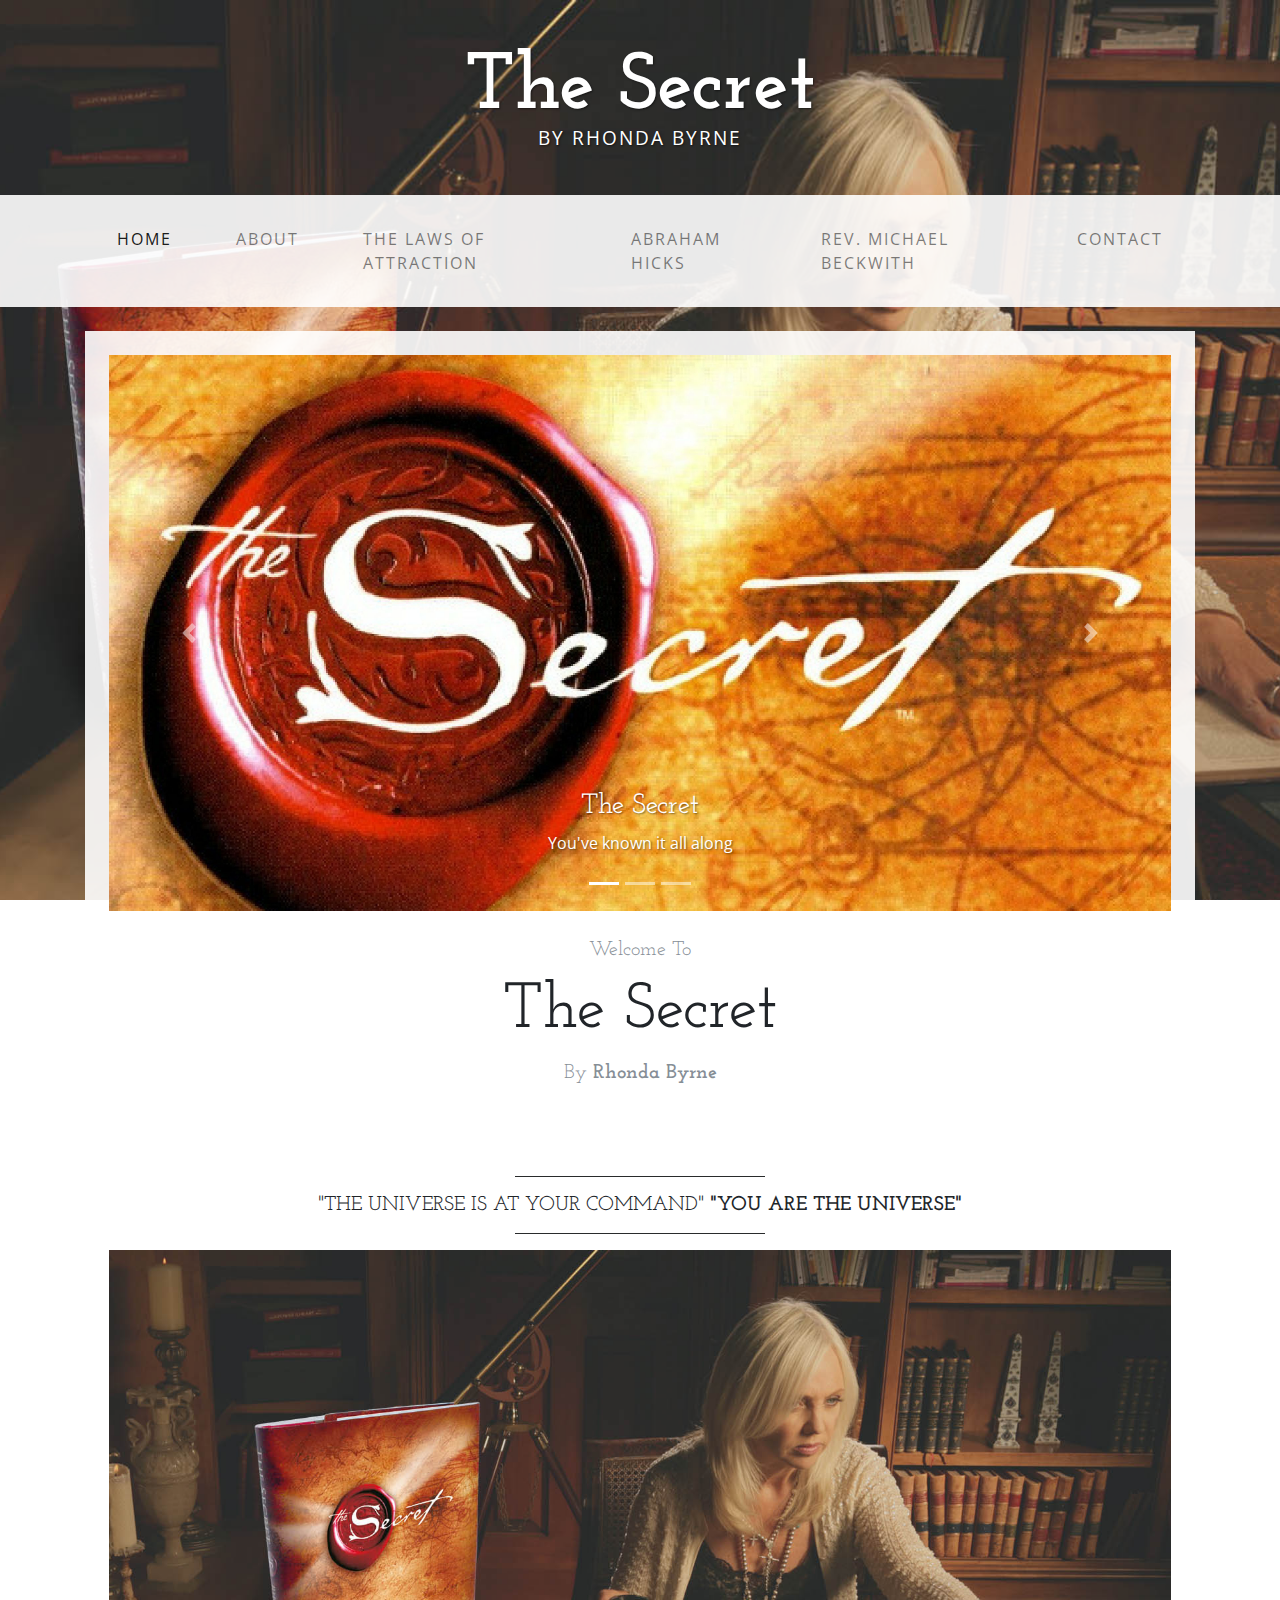
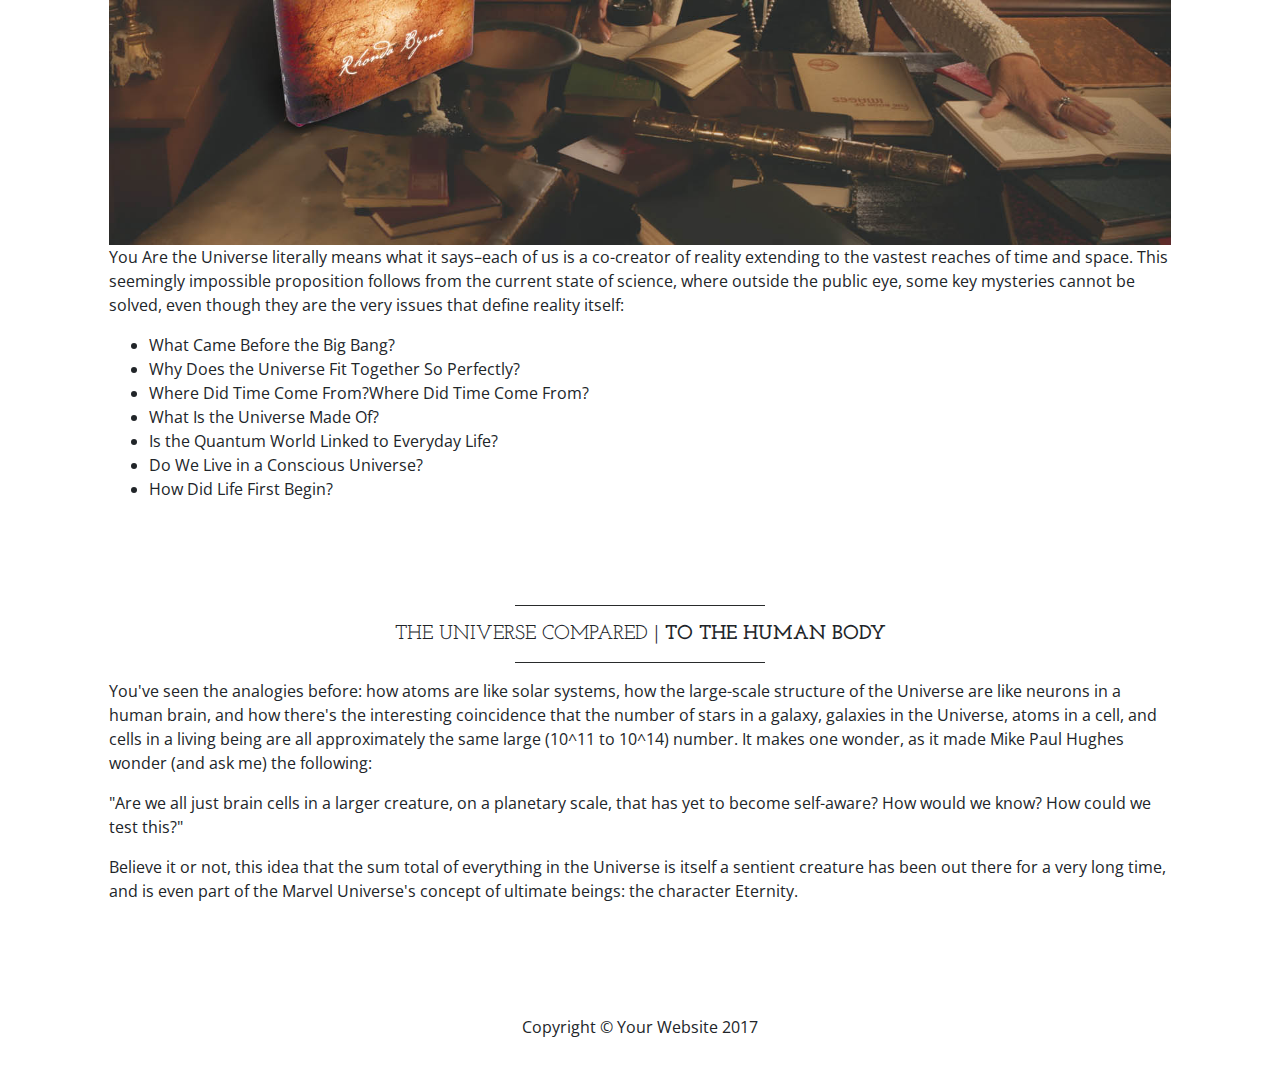
<file: Final Project/index.html>
<!DOCTYPE html>
<html lang="en">

  <head>

    <meta charset="utf-8">
    <meta name="viewport" content="width=device-width, initial-scale=1, shrink-to-fit=no">
    <meta name="description" content="">
    <meta name="author" content="">

    <title>The Secret</title>

    <!-- Bootstrap core CSS -->
    <link href="vendor/bootstrap/css/bootstrap.min.css" rel="stylesheet">

    <!-- Custom fonts for this template -->
    <link href="https://fonts.googleapis.com/css?family=Open+Sans:300italic,400italic,600italic,700italic,800italic,400,300,600,700,800" rel="stylesheet" type="text/css">
    <link href="https://fonts.googleapis.com/css?family=Josefin+Slab:100,300,400,600,700,100italic,300italic,400italic,600italic,700italic" rel="stylesheet" type="text/css">

    <!-- Custom styles for this template -->
    <link href="css/business-casual.css" rel="stylesheet">

  </head>

  <body>

    <div class="tagline-upper text-center text-heading text-shadow text-white mt-5 d-none d-lg-block">The Secret</div>
    <div class="tagline-lower text-center text-expanded text-shadow text-uppercase text-white mb-5 d-none d-lg-block">By Rhonda Byrne</div>

    <!-- Navigation -->
    <nav class="navbar navbar-expand-lg navbar-light bg-faded py-lg-4">
      <div class="container">
        <a class="navbar-brand text-uppercase text-expanded font-weight-bold d-lg-none" href="#">Start Bootstrap</a>
        <button class="navbar-toggler" type="button" data-toggle="collapse" data-target="#navbarResponsive" aria-controls="navbarResponsive" aria-expanded="false" aria-label="Toggle navigation">
          <span class="navbar-toggler-icon"></span>
        </button>
        <div class="collapse navbar-collapse" id="navbarResponsive">
          <ul class="navbar-nav mx-auto">
            <li class="nav-item active px-lg-4">
              <a class="nav-link text-uppercase text-expanded" href="index.html">Home
                <span class="sr-only">(current)</span>
              </a>
            </li>
            <li class="nav-item px-lg-4">
              <a class="nav-link text-uppercase text-expanded" href="about.html">About</a>
            </li>
            <li class="nav-item px-lg-4">
              <a class="nav-link text-uppercase text-expanded" href="attraction.html">The Laws of Attraction</a>
            </li>
            <li class="nav-item px-lg-4">
              <a class="nav-link text-uppercase text-expanded" href="hicks.html">Abraham Hicks</a>
            </li>
            <li class="nav-item px-lg-4">
              <a class="nav-link text-uppercase text-expanded" href="beckwith.html">Rev. Michael Beckwith</a>
            </li>
            <li class="nav-item px-lg-4">
            <a class="nav-link text-uppercase text-expanded" href="contact.html">Contact</a>
            </li>
          </ul>
        </div>
      </div>
    </nav>

    <div class="container">

      <div class="bg-faded p-4 my-4">
        <!-- Image Carousel -->
        <div id="carouselExampleIndicators" class="carousel slide" data-ride="carousel">
          <ol class="carousel-indicators">
            <li data-target="#carouselExampleIndicators" data-slide-to="0" class="active"></li>
            <li data-target="#carouselExampleIndicators" data-slide-to="1"></li>
            <li data-target="#carouselExampleIndicators" data-slide-to="2"></li>
          </ol>
          <div class="carousel-inner" role="listbox">
            <div class="carousel-item active">
              <img class="d-block img-fluid w-100" src="img/thesecret.jpg" alt="">
              <div class="carousel-caption d-none d-md-block">
                <h3 class="text-shadow">The Secret</h3>
                <p class="text-shadow">You've known it all along</p>
              </div>
            </div>
            <div class="carousel-item">
              <img class="d-block img-fluid w-100" src="img/self.jpg" alt="">
              <div class="carousel-caption d-none d-md-block">
                <h3 class="text-shadow">Guess what?</h3>
                <p class="text-shadow">You Are Source Energy</p>
              </div>
            </div>
            <div class="carousel-item">
              <img class="d-block img-fluid w-100" src="img/ask.jpg" alt="">
              <div class="carousel-caption d-none d-md-block">
                <h3 class="text-shadow">Awaken your truth</h3>
                <p class="text-shadow">The Universe Lives Within You</p>
              </div>
            </div>
          </div>
          <a class="carousel-control-prev" href="#carouselExampleIndicators" role="button" data-slide="prev">
            <span class="carousel-control-prev-icon" aria-hidden="true"></span>
            <span class="sr-only">Previous</span>
          </a>
          <a class="carousel-control-next" href="#carouselExampleIndicators" role="button" data-slide="next">
            <span class="carousel-control-next-icon" aria-hidden="true"></span>
            <span class="sr-only">Next</span>
          </a>
        </div>
        <!-- Welcome Message -->
        <div class="text-center mt-4">
          <div class="text-heading text-muted text-lg">Welcome To</div>
          <h1 class="my-2">The Secret</h1>
          <div class="text-heading text-muted text-lg">By
            <strong>Rhonda Byrne</strong>
          </div>
        </div>
      </div>

      <div class="bg-faded p-4 my-4">
        <hr class="divider">
        <h2 class="text-center text-lg text-uppercase my-0">"The Universe is at your command"
          <strong>"You Are The Universe"</strong>
        </h2>
        <hr class="divider">
        <img class="img-fluid float-left mr-4 d-none d-lg-block" src="img/rhonda.jpg" alt="">
        <p>You Are the Universe literally means what it says–each of us is a co-creator of reality extending to the vastest reaches of time and space. This seemingly impossible proposition follows from the current state of science, where outside the public eye, some key mysteries cannot be solved, even though they are the very issues that define reality itself:</p>
        <ul>
              <li>What Came Before the Big Bang?</li>
              <li>Why Does the Universe Fit Together So Perfectly?</li>
              <li>Where Did Time Come From?Where Did Time Come From?</li>
              <li>What Is the Universe Made Of?</li>
              <li>Is the Quantum World Linked to Everyday Life?</li>
              <li>Do We Live in a Conscious Universe?</li>
              <li>How Did Life First Begin?</li>
            </ul>

      </div>

      <div class="bg-faded p-4 my-4">
        <hr class="divider">
        <h2 class="text-center text-lg text-uppercase my-0">The Universe Compared |
          <strong>to the human body</strong>
        </h2>
        <hr class="divider">
        <p>You've seen the analogies before: how atoms are like solar systems, how the large-scale structure of the Universe are like neurons in a human brain, and how there's the interesting coincidence that the number of stars in a galaxy, galaxies in the Universe, atoms in a cell, and cells in a living being are all approximately the same large (10^11 to 10^14) number. It makes one wonder, as it made Mike Paul Hughes wonder (and ask me) the following:</p>

            <p>"Are we all just brain cells in a larger creature, on a planetary scale, that has yet to become self-aware? How would we know? How could we test this?"</p>

        <p>Believe it or not, this idea that the sum total of everything in the Universe is itself a sentient creature has been out there for a very long time, and is even part of the Marvel Universe's concept of ultimate beings: the character Eternity.</p>
      </div>

    </div>
    <!-- /.container -->

    <footer class="bg-faded text-center py-5">
      <div class="container">
        <p class="m-0">Copyright &copy; Your Website 2017</p>
      </div>
    </footer>

    <!-- Bootstrap core JavaScript -->
    <script src="vendor/jquery/jquery.min.js"></script>
    <script src="vendor/bootstrap/js/bootstrap.bundle.min.js"></script>

  </body>

</html>
</file>
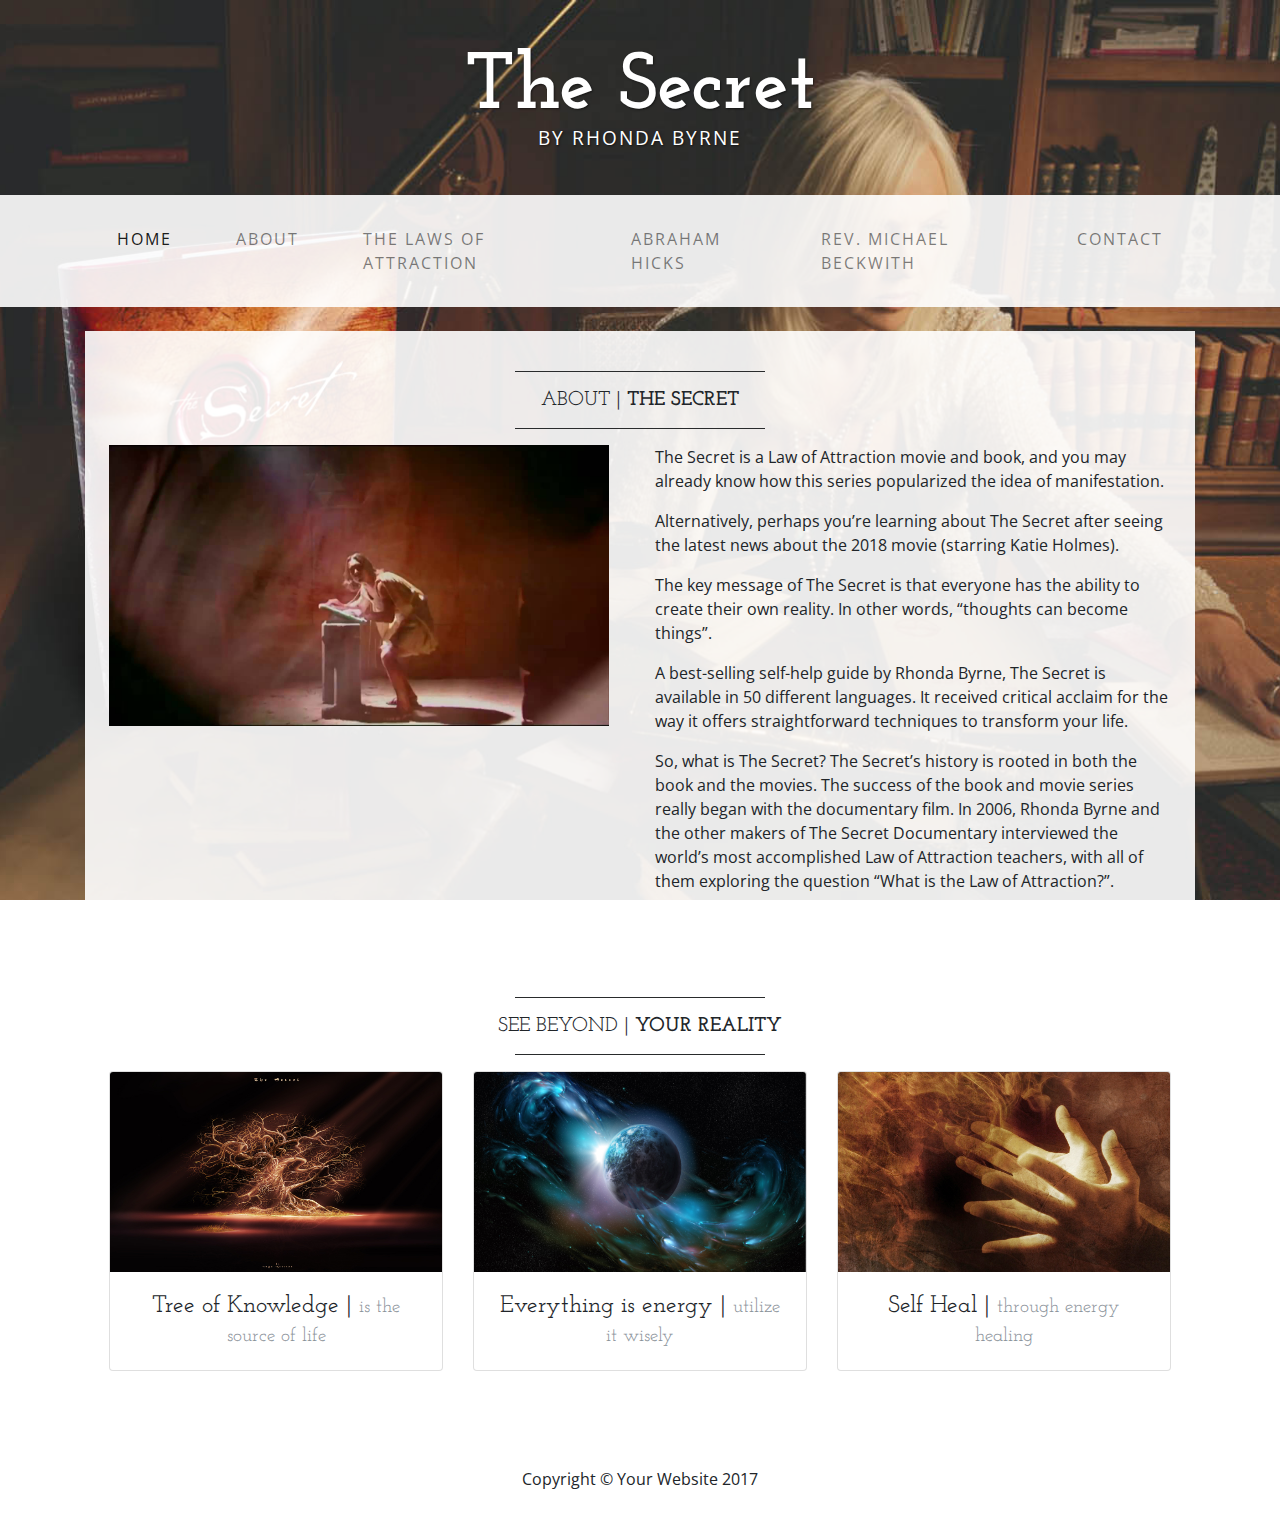
<file: Final Project/about.html>
<!DOCTYPE html>
<html lang="en">

  <head>

    <meta charset="utf-8">
    <meta name="viewport" content="width=device-width, initial-scale=1, shrink-to-fit=no">
    <meta name="description" content="">
    <meta name="author" content="">

    <title>The Secret</title>

    <!-- Bootstrap core CSS -->
    <link href="vendor/bootstrap/css/bootstrap.min.css" rel="stylesheet">

    <!-- Custom fonts for this template -->
    <link href="https://fonts.googleapis.com/css?family=Open+Sans:300italic,400italic,600italic,700italic,800italic,400,300,600,700,800" rel="stylesheet" type="text/css">
    <link href="https://fonts.googleapis.com/css?family=Josefin+Slab:100,300,400,600,700,100italic,300italic,400italic,600italic,700italic" rel="stylesheet" type="text/css">

    <!-- Custom styles for this template -->
    <link href="css/business-casual.css" rel="stylesheet">

  </head>

  <body>

    <div class="tagline-upper text-center text-heading text-shadow text-white mt-5 d-none d-lg-block">The Secret</div>
    <div class="tagline-lower text-center text-expanded text-shadow text-uppercase text-white mb-5 d-none d-lg-block">By Rhonda Byrne</div>
<!-- Navigation -->
    <nav class="navbar navbar-expand-lg navbar-light bg-faded py-lg-4">
      <div class="container">
        <a class="navbar-brand text-uppercase text-expanded font-weight-bold d-lg-none" href="#">Start Bootstrap</a>
        <button class="navbar-toggler" type="button" data-toggle="collapse" data-target="#navbarResponsive" aria-controls="navbarResponsive" aria-expanded="false" aria-label="Toggle navigation">
          <span class="navbar-toggler-icon"></span>
        </button>
        <div class="collapse navbar-collapse" id="navbarResponsive">
          <ul class="navbar-nav mx-auto">
            <li class="nav-item active px-lg-4">
              <a class="nav-link text-uppercase text-expanded" href="index.html">Home
                <span class="sr-only">(current)</span>
              </a>
            </li>
            <li class="nav-item px-lg-4">
              <a class="nav-link text-uppercase text-expanded" href="about.html">About</a>
            </li>
            <li class="nav-item px-lg-4">
              <a class="nav-link text-uppercase text-expanded" href="attraction.html">The Laws of Attraction</a>
            </li>
            <li class="nav-item px-lg-4">
              <a class="nav-link text-uppercase text-expanded" href="hicks.html">Abraham Hicks</a>
            </li>
            <li class="nav-item px-lg-4">
              <a class="nav-link text-uppercase text-expanded" href="beckwith.html">Rev. Michael Beckwith</a>
            </li>
            <li class="nav-item px-lg-4">
            <a class="nav-link text-uppercase text-expanded" href="contact.html">Contact</a>
            </li>
          </ul>
        </div>
      </div>
    </nav>
   

    <div class="container">

      <div class="bg-faded p-4 my-4">
        <hr class="divider">
        <h2 class="text-center text-lg text-uppercase my-0">About |
          <strong>The Secret</strong>
        </h2>
        <hr class="divider">
        <div class="row">
          <div class="col-lg-6">
            <img class="img-fluid mb-4 mb-lg-0" src="img/ancient.jpg" width="500" height="500" alt="picture">
          </div>
          <div class="col-lg-6">
            <p>The Secret is a Law of Attraction movie and book, and you may already know how this series popularized the idea of manifestation. <p>Alternatively, perhaps you’re learning about The Secret after seeing the latest news about the 2018 movie (starring Katie Holmes).</p> <p>The key message of The Secret is that everyone has the ability to create their own reality. In other words, “thoughts can become things”.</p> <p>A best-selling self-help guide by Rhonda Byrne, The Secret is available in 50 different languages. It received critical acclaim for the way it offers straightforward techniques to transform your life.</p>
            <p>So, what is The Secret? The Secret’s history is rooted in both the book and the movies. The success of the book and movie series really began with the documentary film. In 2006, Rhonda Byrne and the other makers of The Secret Documentary interviewed the world’s most accomplished Law of Attraction teachers, with all of them exploring the question “What is the Law of Attraction?”.</p>
          </div>
        </div>
      </div>

      <div class="bg-faded p-4 my-4">
        <hr class="divider">
        <h2 class="text-center text-lg text-uppercase my-0">See beyond |
          <strong>Your reality</strong>
        </h2>
        <hr class="divider">
        <div class="row">
          <div class="col-md-4 mb-4 mb-md-0">
            <div class="card h-100">
              <img class="card-img-top" src="img/tree.jpg" width="289" height="200" alt="picture">
              <div class="card-body text-center">
                <h4 class="card-title m-0">Tree of Knowledge |
                  <small class="text-muted">is the source of life</small>
                </h4>
              </div>
            </div>
          </div>
          <div class="col-md-4 mb-4 mb-md-0">
            <div class="card h-100">
              <img class="card-img-top" src="img/energy.jpg" width="289" height="200" alt="picture">
              <div class="card-body text-center">
                <h4 class="card-title m-0">Everything is energy |
                  <small class="text-muted">utilize it wisely</small>
                </h4>
              </div>
            </div>
          </div>
          <div class="col-md-4">
            <div class="card h-100">
              <img class="card-img-top" src="img/healing.jpg" width="289" height="200" alt="picture">
              <div class="card-body text-center">
                <h4 class="card-title m-0">Self Heal |
                  <small class="text-muted">through energy healing</small>
                </h4>
              </div>
            </div>
          </div>
        </div>
      </div>

    </div>
    <!-- /.container -->

    <footer class="bg-faded text-center py-5">
      <div class="container">
        <p class="m-0">Copyright &copy; Your Website 2017</p>
      </div>
    </footer>

    <!-- Bootstrap core JavaScript -->
    <script src="vendor/jquery/jquery.min.js"></script>
    <script src="vendor/bootstrap/js/bootstrap.bundle.min.js"></script>

  </body>

</html>
</file>
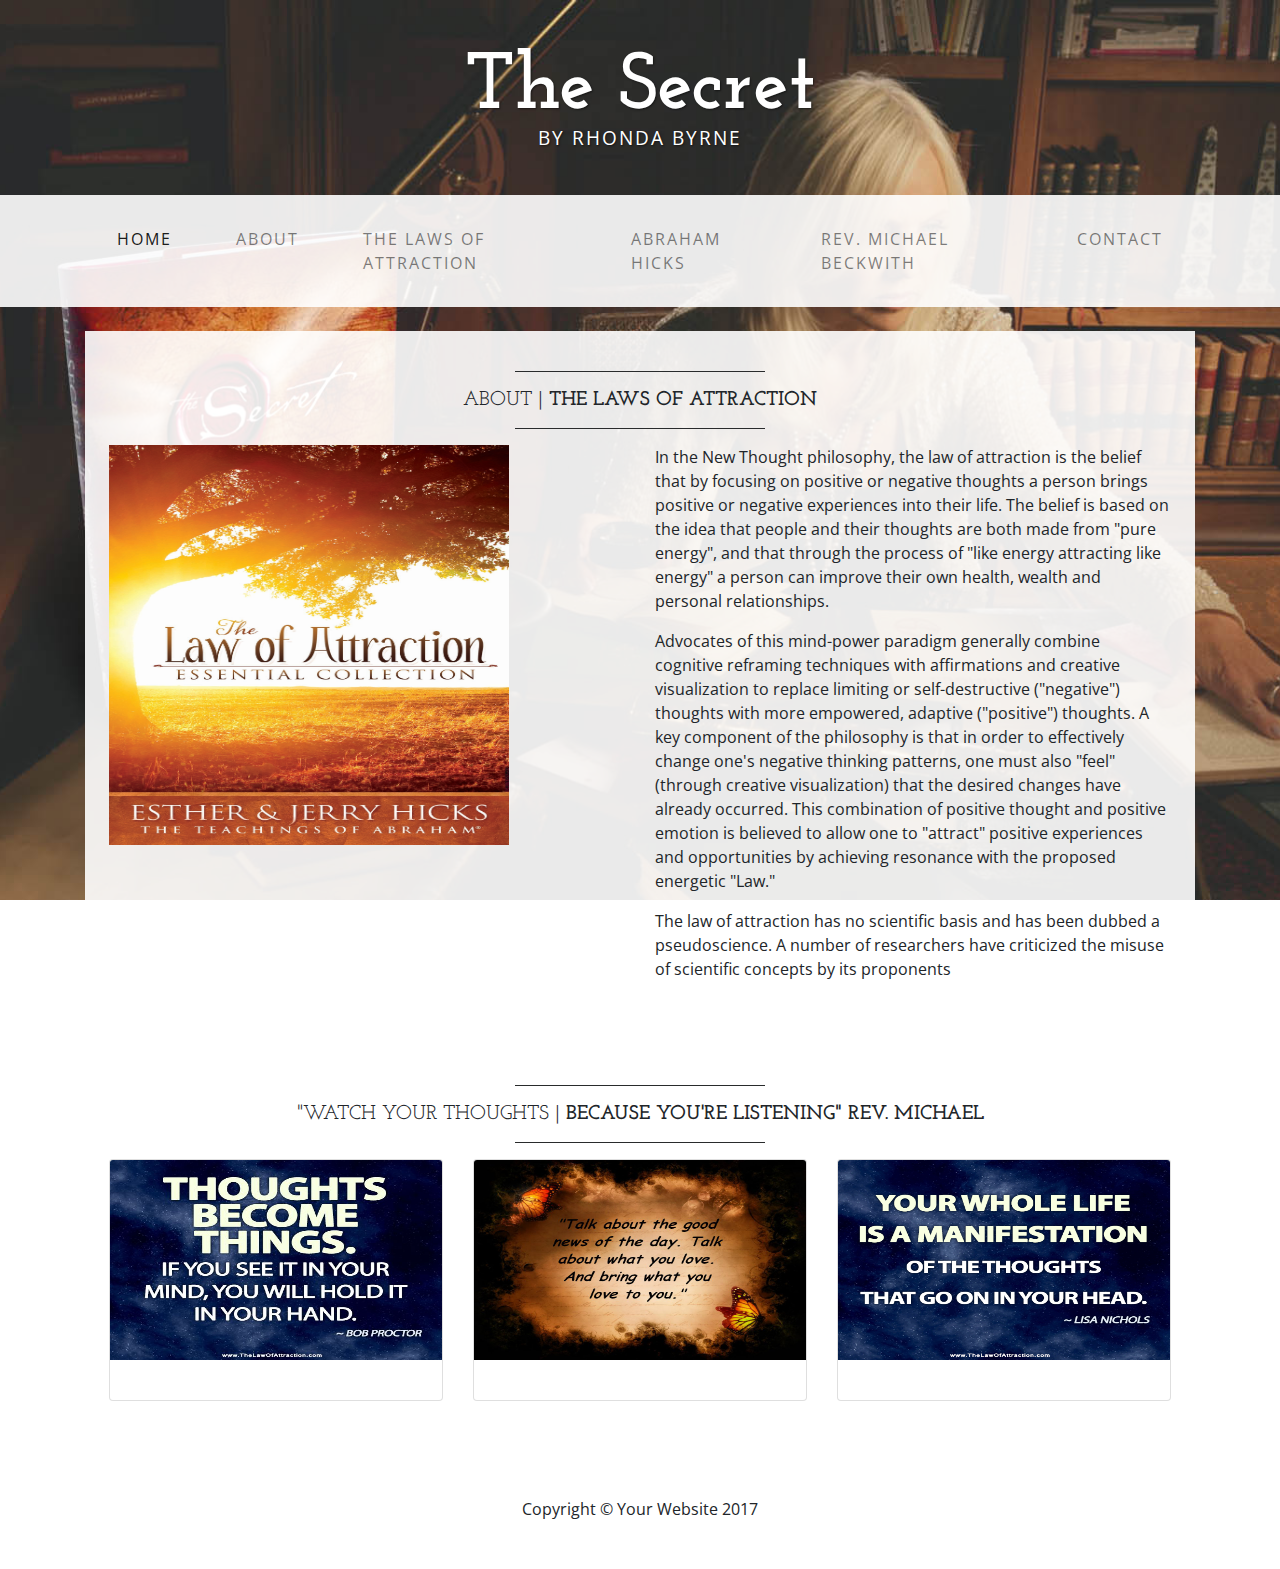
<file: Final Project/attraction.html>
<!DOCTYPE html>
<html lang="en">

  <head>

    <meta charset="utf-8">
    <meta name="viewport" content="width=device-width, initial-scale=1, shrink-to-fit=no">
    <meta name="description" content="">
    <meta name="author" content="">

    <title>The Secret</title>

    <!-- Bootstrap core CSS -->
    <link href="vendor/bootstrap/css/bootstrap.min.css" rel="stylesheet">

    <!-- Custom fonts for this template -->
    <link href="https://fonts.googleapis.com/css?family=Open+Sans:300italic,400italic,600italic,700italic,800italic,400,300,600,700,800" rel="stylesheet" type="text/css">
    <link href="https://fonts.googleapis.com/css?family=Josefin+Slab:100,300,400,600,700,100italic,300italic,400italic,600italic,700italic" rel="stylesheet" type="text/css">

    <!-- Custom styles for this template -->
    <link href="css/business-casual.css" rel="stylesheet">

  </head>

  <body>

    <div class="tagline-upper text-center text-heading text-shadow text-white mt-5 d-none d-lg-block">The Secret</div>
    <div class="tagline-lower text-center text-expanded text-shadow text-uppercase text-white mb-5 d-none d-lg-block">By Rhonda Byrne</div>

 <!-- Navigation -->
    <nav class="navbar navbar-expand-lg navbar-light bg-faded py-lg-4">
      <div class="container">
        <a class="navbar-brand text-uppercase text-expanded font-weight-bold d-lg-none" href="#">Start Bootstrap</a>
        <button class="navbar-toggler" type="button" data-toggle="collapse" data-target="#navbarResponsive" aria-controls="navbarResponsive" aria-expanded="false" aria-label="Toggle navigation">
          <span class="navbar-toggler-icon"></span>
        </button>
        <div class="collapse navbar-collapse" id="navbarResponsive">
          <ul class="navbar-nav mx-auto">
            <li class="nav-item active px-lg-4">
              <a class="nav-link text-uppercase text-expanded" href="index.html">Home
                <span class="sr-only">(current)</span>
              </a>
            </li>
            <li class="nav-item px-lg-4">
              <a class="nav-link text-uppercase text-expanded" href="about.html">About</a>
            </li>
            <li class="nav-item px-lg-4">
              <a class="nav-link text-uppercase text-expanded" href="attraction.html">The Laws of Attraction</a>
            </li>
            <li class="nav-item px-lg-4">
              <a class="nav-link text-uppercase text-expanded" href="hicks.html">Abraham Hicks</a>
            </li>
            <li class="nav-item px-lg-4">
              <a class="nav-link text-uppercase text-expanded" href="beckwith.html">Rev. Michael Beckwith</a>
            </li>
            <li class="nav-item px-lg-4">
            <a class="nav-link text-uppercase text-expanded" href="contact.html">Contact</a>
            </li>
          </ul>
        </div>
      </div>
    </nav>

    <div class="container">

      <div class="bg-faded p-4 my-4">
        <hr class="divider">
        <h2 class="text-center text-lg text-uppercase my-0">About |
          <strong>The Laws of Attraction</strong>
        </h2>
        <hr class="divider">
        <div class="row">
          <div class="col-lg-6">
            <img src="img/law.jpg" width="400" height="400">
          </div>
          <div class="col-lg-6">
            <p>In the New Thought philosophy, the law of attraction is the belief that by focusing on positive or negative thoughts a person brings positive or negative experiences into their life. The belief is based on the idea that people and their thoughts are both made from "pure energy", and that through the process of "like energy attracting like energy" a person can improve their own health, wealth and personal relationships.</p>

            <p>Advocates of this mind-power paradigm generally combine cognitive reframing techniques with affirmations and creative visualization to replace limiting or self-destructive ("negative") thoughts with more empowered, adaptive ("positive") thoughts. A key component of the philosophy is that in order to effectively change one's negative thinking patterns, one must also "feel" (through creative visualization) that the desired changes have already occurred. This combination of positive thought and positive emotion is believed to allow one to "attract" positive experiences and opportunities by achieving resonance with the proposed energetic "Law."</p>

            <p>The law of attraction has no scientific basis and has been dubbed a pseudoscience. A number of researchers have criticized the misuse of scientific concepts by its proponents</p>
          </div>
        </div>
      </div>

      <div class="bg-faded p-4 my-4">
        <hr class="divider">
        <h2 class="text-center text-lg text-uppercase my-0">"Watch Your Thoughts |
          <strong>Because You're Listening" Rev. Michael</strong>
        </h2>
        <hr class="divider">
        <div class="row">
          <div class="col-md-4 mb-4 mb-md-0">
            <div class="card h-100">
              <img class="card-img-top" src="img/things.jpg" width="289" height="200" alt="picture">
              <div class="card-body text-center">
                <h4 class="card-title m-0">
                  <small class="text-muted"></small>
                </h4>
              </div>
            </div>
          </div>
          <div class="col-md-4 mb-4 mb-md-0">
            <div class="card h-100">
              <img class="card-img-top" src="img/good.jpg" width="289" height="200" alt="picture">
              <div class="card-body text-center">
                <h4 class="card-title m-0">
                  <small class="text-muted"></small>
                </h4>
              </div>
            </div>
          </div>
          <div class="col-md-4">
            <div class="card h-100">
              <img class="card-img-top" src="img/lisa.png" width="289" height="200" alt="picture">
              <div class="card-body text-center">
                <h4 class="card-title m-0">
                  <small class="text-muted"></small>
                </h4>
              </div>
            </div>
          </div>
        </div>
      </div>

    </div>
    <!-- /.container -->

    <footer class="bg-faded text-center py-5">
      <div class="container">
        <p class="m-0">Copyright &copy; Your Website 2017</p>
      </div>
    </footer>

    <!-- Bootstrap core JavaScript -->
    <script src="vendor/jquery/jquery.min.js"></script>
    <script src="vendor/bootstrap/js/bootstrap.bundle.min.js"></script>

  </body>
</file>
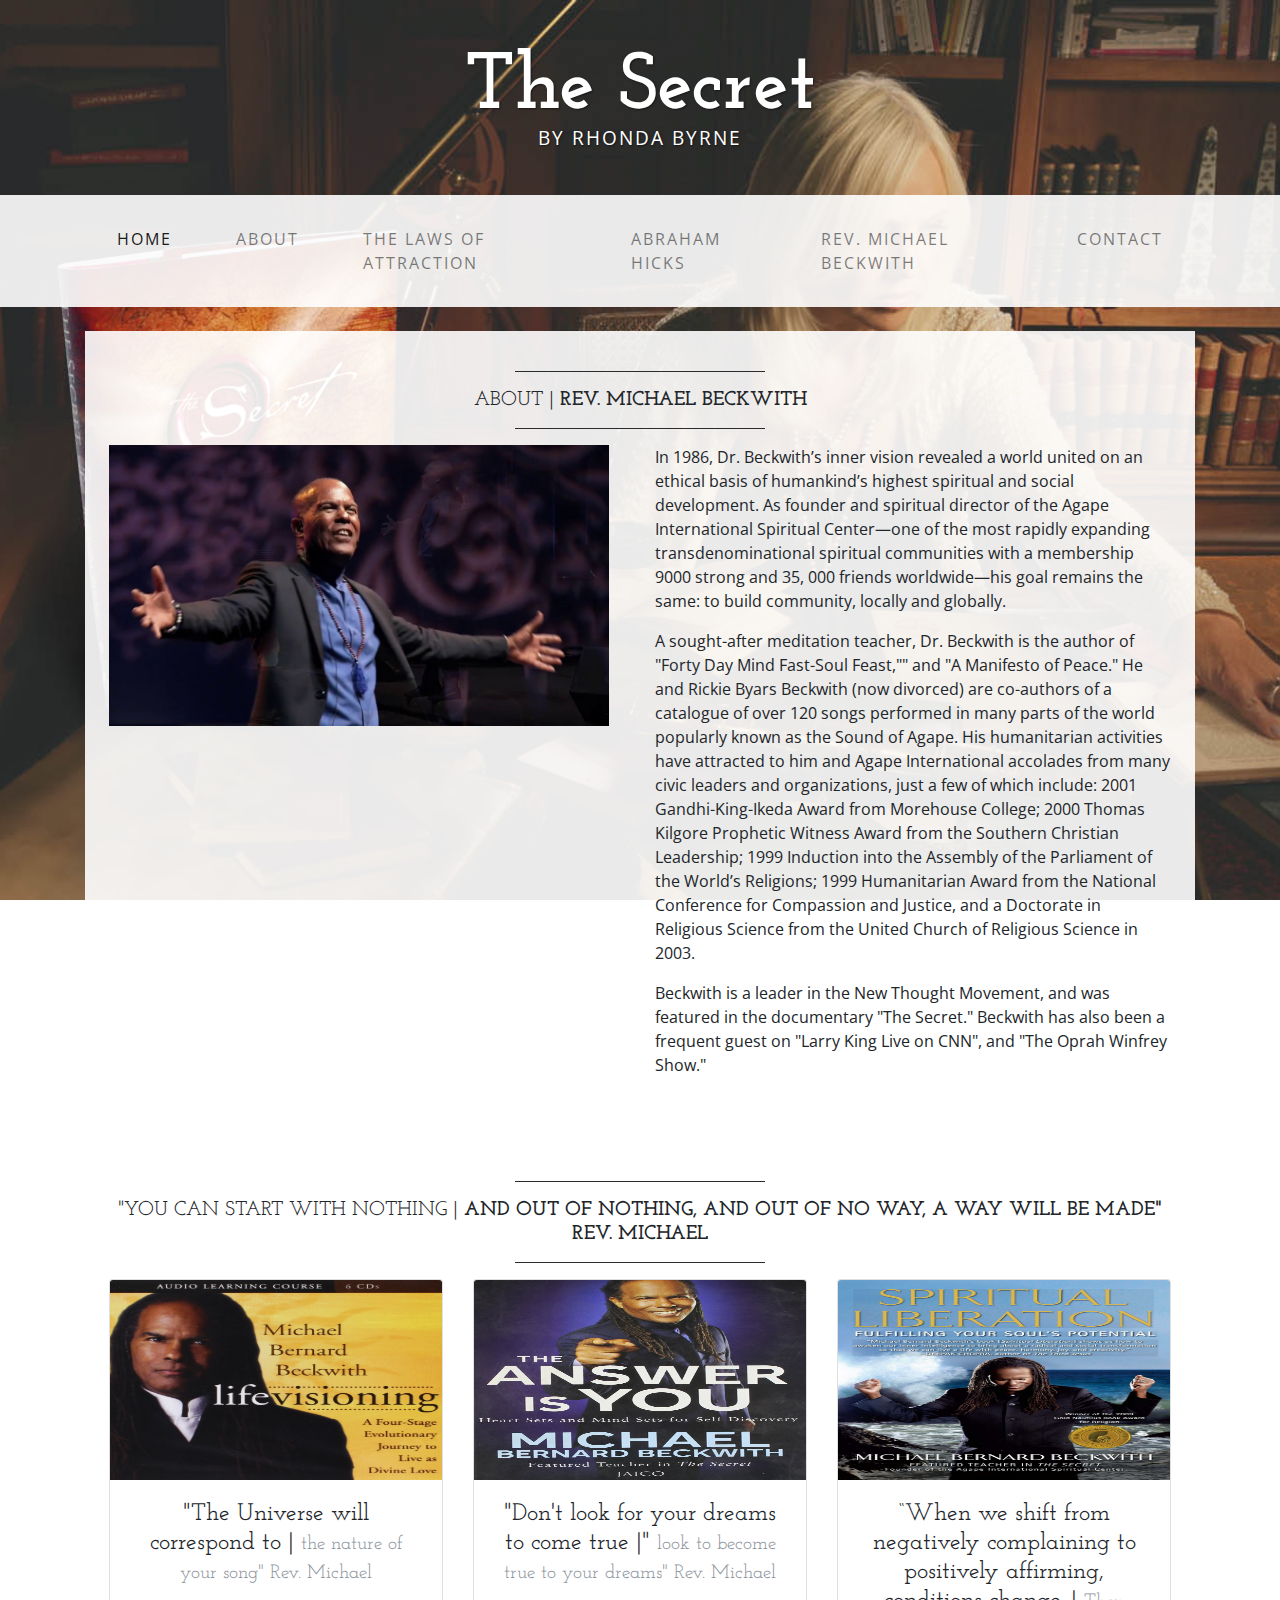
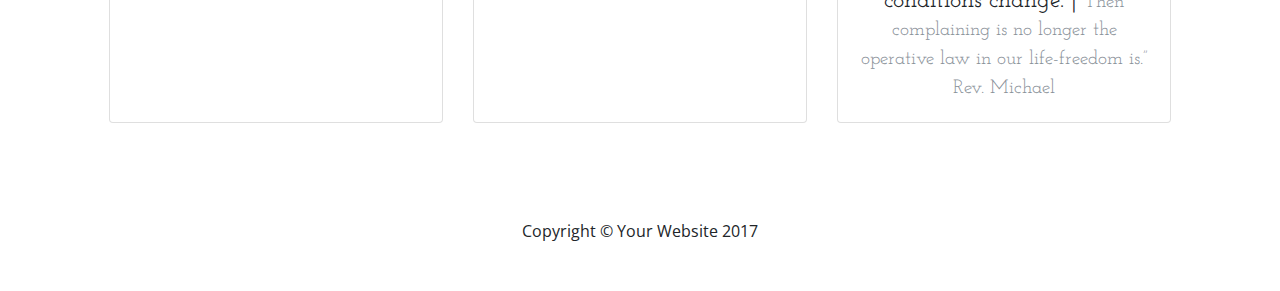
<file: Final Project/beckwith.html>
<!DOCTYPE html>
<html lang="en">

  <head>

    <meta charset="utf-8">
    <meta name="viewport" content="width=device-width, initial-scale=1, shrink-to-fit=no">
    <meta name="description" content="">
    <meta name="author" content="">

    <title>The Secret</title>

    <!-- Bootstrap core CSS -->
    <link href="vendor/bootstrap/css/bootstrap.min.css" rel="stylesheet">

    <!-- Custom fonts for this template -->
    <link href="https://fonts.googleapis.com/css?family=Open+Sans:300italic,400italic,600italic,700italic,800italic,400,300,600,700,800" rel="stylesheet" type="text/css">
    <link href="https://fonts.googleapis.com/css?family=Josefin+Slab:100,300,400,600,700,100italic,300italic,400italic,600italic,700italic" rel="stylesheet" type="text/css">

    <!-- Custom styles for this template -->
    <link href="css/business-casual.css" rel="stylesheet">

  </head>

  <body>

    <div class="tagline-upper text-center text-heading text-shadow text-white mt-5 d-none d-lg-block">The Secret</div>
    <div class="tagline-lower text-center text-expanded text-shadow text-uppercase text-white mb-5 d-none d-lg-block">By Rhonda Byrne</div>

  <!-- Navigation -->
    <nav class="navbar navbar-expand-lg navbar-light bg-faded py-lg-4">
      <div class="container">
        <a class="navbar-brand text-uppercase text-expanded font-weight-bold d-lg-none" href="#">Start Bootstrap</a>
        <button class="navbar-toggler" type="button" data-toggle="collapse" data-target="#navbarResponsive" aria-controls="navbarResponsive" aria-expanded="false" aria-label="Toggle navigation">
          <span class="navbar-toggler-icon"></span>
        </button>
        <div class="collapse navbar-collapse" id="navbarResponsive">
          <ul class="navbar-nav mx-auto">
            <li class="nav-item active px-lg-4">
              <a class="nav-link text-uppercase text-expanded" href="index.html">Home
                <span class="sr-only">(current)</span>
              </a>
            </li>
            <li class="nav-item px-lg-4">
              <a class="nav-link text-uppercase text-expanded" href="about.html">About</a>
            </li>
            <li class="nav-item px-lg-4">
              <a class="nav-link text-uppercase text-expanded" href="attraction.html">The Laws of Attraction</a>
            </li>
            <li class="nav-item px-lg-4">
              <a class="nav-link text-uppercase text-expanded" href="hicks.html">Abraham Hicks</a>
            </li>
            <li class="nav-item px-lg-4">
              <a class="nav-link text-uppercase text-expanded" href="beckwith.html">Rev. Michael Beckwith</a>
            </li>
            <li class="nav-item px-lg-4">
            <a class="nav-link text-uppercase text-expanded" href="contact.html">Contact</a>
            </li>
          </ul>
        </div>
      </div>
    </nav>

    <div class="container">

      <div class="bg-faded p-4 my-4">
        <hr class="divider">
        <h2 class="text-center text-lg text-uppercase my-0">About |
          <strong>Rev. Michael Beckwith</strong>
        </h2>
        <hr class="divider">
        <div class="row">
          <div class="col-lg-6">
            <img class="img-fluid mb-4 mb-lg-0" src="img/rev.michael.jpg" width="500" height="500" alt="picture">
          </div>
          <div class="col-lg-6">
            <p>In 1986, Dr. Beckwith’s inner vision revealed a world united on an ethical basis of humankind’s highest spiritual  and social development.  As founder and spiritual director of the Agape International Spiritual Center—one of the most rapidly expanding transdenominational spiritual communities  with a membership 9000 strong and 35, 000 friends worldwide—his  goal remains the same:  to build community, locally and globally.</p>

            <p>A sought-after meditation teacher, Dr. Beckwith is the author of "Forty Day Mind Fast-Soul Feast,"" and "A Manifesto of Peace."  He and Rickie Byars Beckwith (now divorced) are co-authors of a catalogue of over 120 songs performed in many parts of the world popularly known as the Sound of Agape. His humanitarian activities have attracted to him and Agape International accolades from many civic leaders and organizations, just a few of which include:  2001 Gandhi-King-Ikeda Award from Morehouse College; 2000 Thomas Kilgore Prophetic Witness Award from the Southern Christian Leadership; 1999 Induction into the Assembly of the Parliament of the World’s Religions; 1999 Humanitarian Award from the National Conference for Compassion and Justice, and a Doctorate in Religious Science from the United Church of Religious Science in 2003.</p>

            <p>Beckwith is a leader in the New Thought Movement, and was featured in the documentary "The Secret." Beckwith has also been a frequent guest on "Larry King Live on CNN", and "The Oprah Winfrey Show."</p>
          </div>
        </div>
      </div>

      <div class="bg-faded p-4 my-4">
        <hr class="divider">
        <h2 class="text-center text-lg text-uppercase my-0">"You can start with nothing | 
          <strong>And out of nothing, and out of no way, a way will be made" Rev. Michael</strong>
        </h2>
        <hr class="divider">
        <div class="row">
          <div class="col-md-4 mb-4 mb-md-0">
            <div class="card h-100">
              <img class="card-img-top" src="img/visioning.jpg" width="289" height="200" alt="picture">
              <div class="card-body text-center">
                <h4 class="card-title m-0">"The Universe will correspond to |
                  <small class="text-muted">the nature of your song" Rev. Michael</small>
                </h4>
              </div>
            </div>
          </div>
          <div class="col-md-4 mb-4 mb-md-0">
            <div class="card h-100">
              <img class="card-img-top" src="img/you.jpg" width="289" height="200" alt="picture">
              <div class="card-body text-center">
                <h4 class="card-title m-0">"Don't look for your dreams to come true |"
                  <small class="text-muted">look to become true to your dreams" Rev. Michael</small>
                </h4>
              </div>
            </div>
          </div>
          <div class="col-md-4">
            <div class="card h-100">
              <img class="card-img-top" src="img/liberation.jpg" width="289" height="200" alt="picture">
              <div class="card-body text-center">
                <h4 class="card-title m-0">“When we shift from negatively complaining to positively affirming, conditions change. | 
                  <small class="text-muted">Then complaining is no longer the operative law in our life-freedom is.” Rev. Michael</small>
                </h4>
              </div>
            </div>
          </div>
        </div>
      </div>

    </div>
    <!-- /.container -->

    <footer class="bg-faded text-center py-5">
      <div class="container">
        <p class="m-0">Copyright &copy; Your Website 2017</p>
      </div>
    </footer>

    <!-- Bootstrap core JavaScript -->
    <script src="vendor/jquery/jquery.min.js"></script>
    <script src="vendor/bootstrap/js/bootstrap.bundle.min.js"></script>

  </body>
</file>
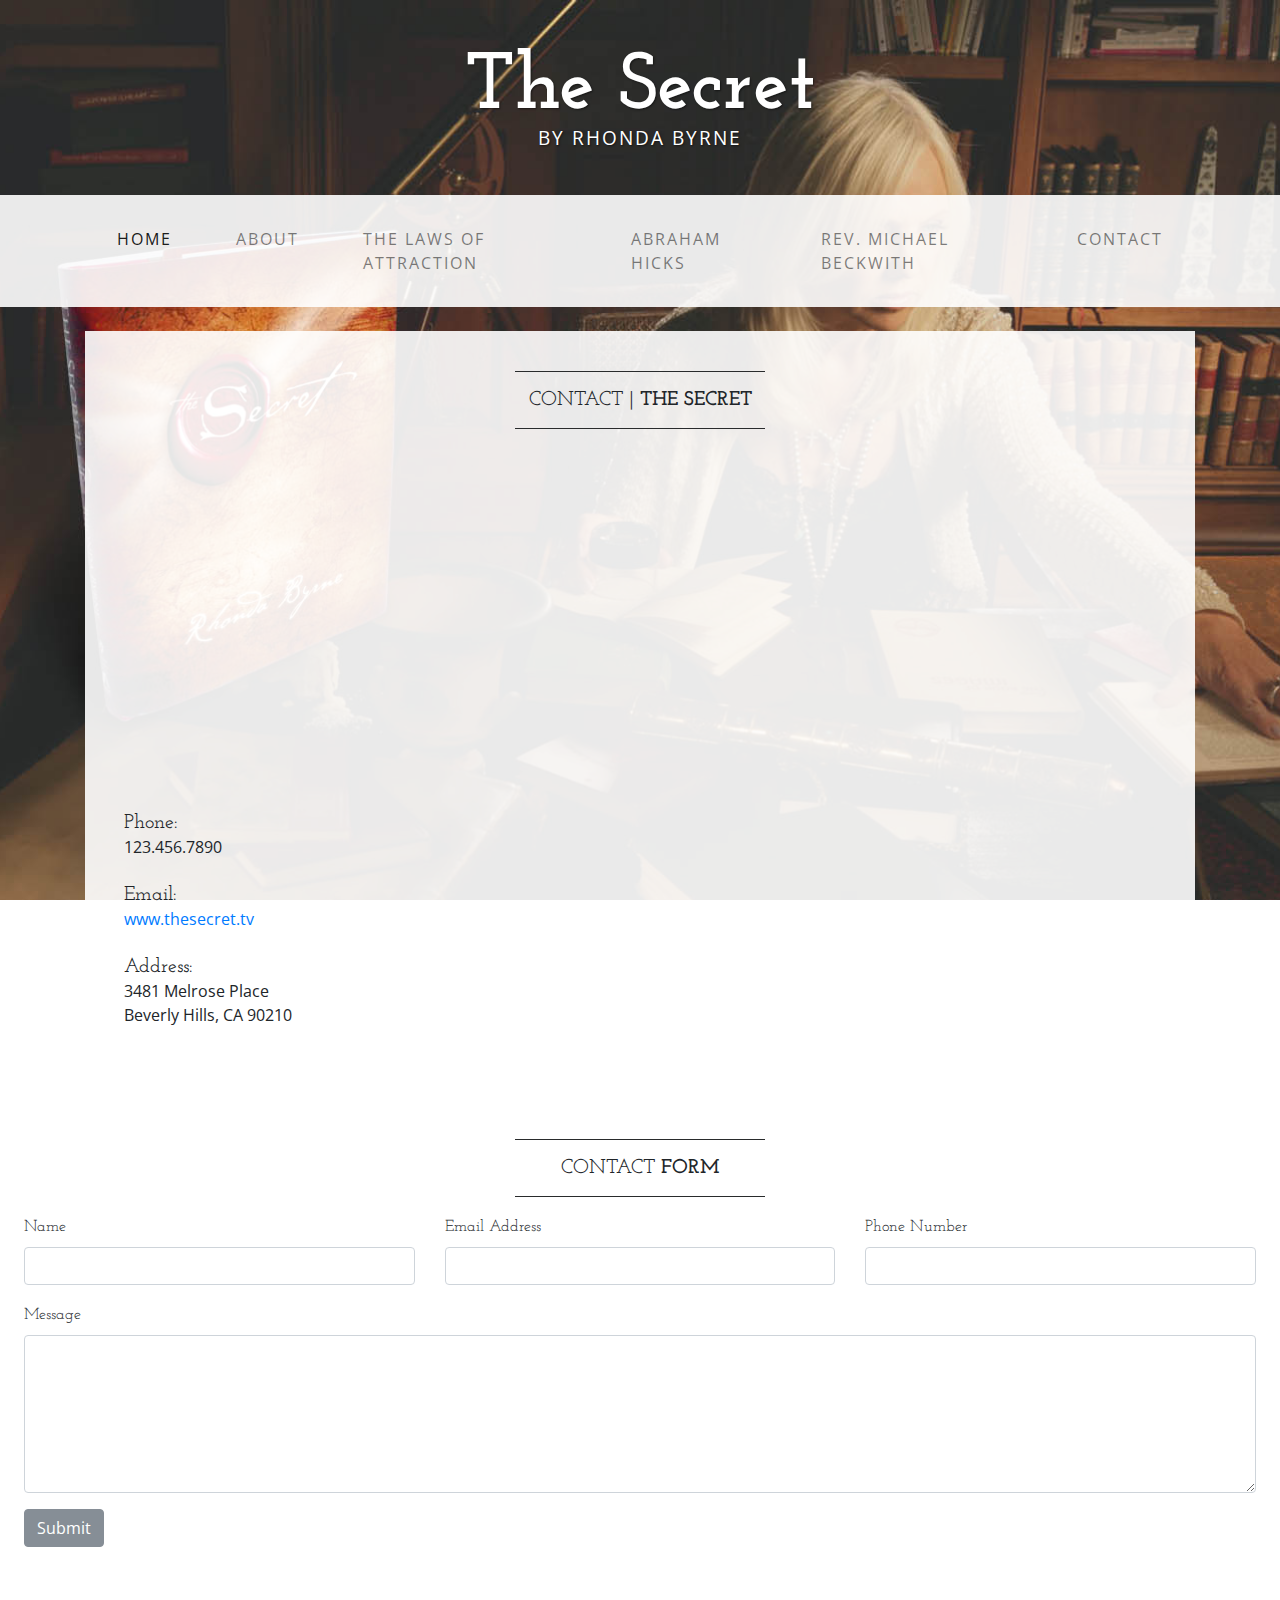
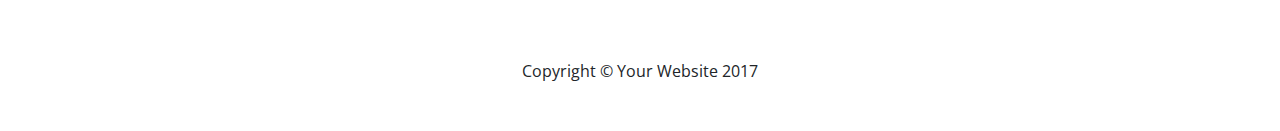
<file: Final Project/contact.html>
<!DOCTYPE html>
<html lang="en">

  <head>

    <meta charset="utf-8">
    <meta name="viewport" content="width=device-width, initial-scale=1, shrink-to-fit=no">
    <meta name="description" content="">
    <meta name="author" content="">

    <title>Business Casual - Start Bootstrap Theme</title>

    <!-- Bootstrap core CSS -->
    <link href="vendor/bootstrap/css/bootstrap.min.css" rel="stylesheet">

    <!-- Custom fonts for this template -->
    <link href="https://fonts.googleapis.com/css?family=Open+Sans:300italic,400italic,600italic,700italic,800italic,400,300,600,700,800" rel="stylesheet" type="text/css">
    <link href="https://fonts.googleapis.com/css?family=Josefin+Slab:100,300,400,600,700,100italic,300italic,400italic,600italic,700italic" rel="stylesheet" type="text/css">

    <!-- Custom styles for this template -->
    <link href="css/business-casual.css" rel="stylesheet">

  </head>

  <body>

    <div class="tagline-upper text-center text-heading text-shadow text-white mt-5 d-none d-lg-block">The Secret</div>
    <div class="tagline-lower text-center text-expanded text-shadow text-uppercase text-white mb-5 d-none d-lg-block">By Rhonda Byrne</div>

     <!-- Navigation -->
    <nav class="navbar navbar-expand-lg navbar-light bg-faded py-lg-4">
      <div class="container">
        <a class="navbar-brand text-uppercase text-expanded font-weight-bold d-lg-none" href="#">Start Bootstrap</a>
        <button class="navbar-toggler" type="button" data-toggle="collapse" data-target="#navbarResponsive" aria-controls="navbarResponsive" aria-expanded="false" aria-label="Toggle navigation">
          <span class="navbar-toggler-icon"></span>
        </button>
        <div class="collapse navbar-collapse" id="navbarResponsive">
          <ul class="navbar-nav mx-auto">
            <li class="nav-item active px-lg-4">
              <a class="nav-link text-uppercase text-expanded" href="index.html">Home
                <span class="sr-only">(current)</span>
              </a>
            </li>
            <li class="nav-item px-lg-4">
              <a class="nav-link text-uppercase text-expanded" href="about.html">About</a>
            </li>
            <li class="nav-item px-lg-4">
              <a class="nav-link text-uppercase text-expanded" href="attraction.html">The Laws of Attraction</a>
            </li>
            <li class="nav-item px-lg-4">
              <a class="nav-link text-uppercase text-expanded" href="hicks.html">Abraham Hicks</a>
            </li>
            <li class="nav-item px-lg-4">
              <a class="nav-link text-uppercase text-expanded" href="beckwith.html">Rev. Michael Beckwith</a>
            </li>
            <li class="nav-item px-lg-4">
            <a class="nav-link text-uppercase text-expanded" href="contact.html">Contact</a>
            </li>
          </ul>
        </div>
      </div>
    </nav>

    <div class="container">
      
      <div class="bg-faded p-4 my-4">
        <hr class="divider">
        <h2 class="text-center text-lg text-uppercase my-0">Contact |
          <strong>The Secret</strong>
        </h2>
        <hr class="divider">
        <div class="row">
          <div class="col-lg-8">
            <iframe width="640" height="360" src="https://www.youtube.com/embed/bbJ8dp4zK7A" frameborder="0" gesture="media" allowfullscreen></iframe>
            </div>
          </div>
          <div class="col-lg-4">
            <h5 class="mb-0">Phone:</h5>
            <div class="mb-4">123.456.7890</div>
            <h5 class="mb-0">Email:</h5>
            <div class="mb-4">
              <a href="http://www.thesecret.tv/contact-us/">www.thesecret.tv</a>
            </div>
            <h5 class="mb-0">Address:</h5>
            <div class="mb-4">
              3481 Melrose Place
              <br>
              Beverly Hills, CA 90210
            </div>
          </div>
        </div>
      </div>

      <div class="bg-faded p-4 my-4">
        <hr class="divider">
        <h2 class="text-center text-lg text-uppercase my-0">Contact
          <strong>Form</strong>
        </h2>
        <hr class="divider">
        <form>
          <div class="row">
            <div class="form-group col-lg-4">
              <label class="text-heading">Name</label>
              <input type="text" class="form-control">
            </div>
            <div class="form-group col-lg-4">
              <label class="text-heading">Email Address</label>
              <input type="email" class="form-control">
            </div>
            <div class="form-group col-lg-4">
              <label class="text-heading">Phone Number</label>
              <input type="tel" class="form-control">
            </div>
            <div class="clearfix"></div>
            <div class="form-group col-lg-12">
              <label class="text-heading">Message</label>
              <textarea class="form-control" rows="6"></textarea>
            </div>
            <div class="form-group col-lg-12">
              <button type="submit" class="btn btn-secondary">Submit</button>
            </div>
          </div>
        </form>
      </div>

    </div>
    <!-- /.container -->

    <footer class="bg-faded text-center py-5">
      <div class="container">
        <p class="m-0">Copyright &copy; Your Website 2017</p>
      </div>
    </footer>

    <!-- Bootstrap core JavaScript -->
    <script src="vendor/jquery/jquery.min.js"></script>
    <script src="vendor/bootstrap/js/bootstrap.bundle.min.js"></script>

    <!-- Zoom when clicked function for Google Map -->
    <script>
      $('.map-container').click(function () {
        $(this).find('iframe').addClass('clicked')
      }).mouseleave(function () {
        $(this).find('iframe').removeClass('clicked')
      });
    </script>

  </body>

</html>
</file>
<file: Final Project/css/business-casual.css>
/*!
 * Start Bootstrap - Business Casual (https://startbootstrap.com/template-overviews/business-casual)
 * Copyright 2013-2017 Start Bootstrap
 * Licensed under MIT (https://github.com/BlackrockDigital/startbootstrap-business-casual/blob/master/LICENSE)
 */

body {
  font-family: "Open Sans", Helvetica, Arial, sans-serif;
  background: url('../img/rhonda.jpg') no-repeat center center fixed;
  -webkit-background-size: cover;
  -moz-background-size: cover;
  background-size: cover;
  -o-background-size: cover;
}

h1, h2, h3, h4, h5, h6, .text-heading {
  font-family: "Josefin Slab", "Helvetica Neue", Helvetica, Arial, sans-serif;
}

h1 {
  font-size: 4rem;
}

.tagline-upper {
  font-size: 5rem;
  font-weight: 700;
  line-height: 1;
}

.tagline-lower {
  font-size: 1.2rem;
  line-height: 1;
}

.text-expanded {
  letter-spacing: 2px;
}

.text-shadow {
  text-shadow: 1px 1px 2px rgba(0, 0, 0, 0.5);
}

.text-lg {
  font-size: 1.25rem;
}

.bg-faded {
  background-color: rgba(255, 255, 255, 0.9);
}

.bg-overlay {
  background-color: rgba(0, 0, 0, 0.7);
}

hr.divider {
  border-color: #292b2c;
  max-width: 250px;
}

.map-container iframe {
  pointer-events: none;
}

.map-container iframe.clicked {
  pointer-events: auto;
}
</file>
